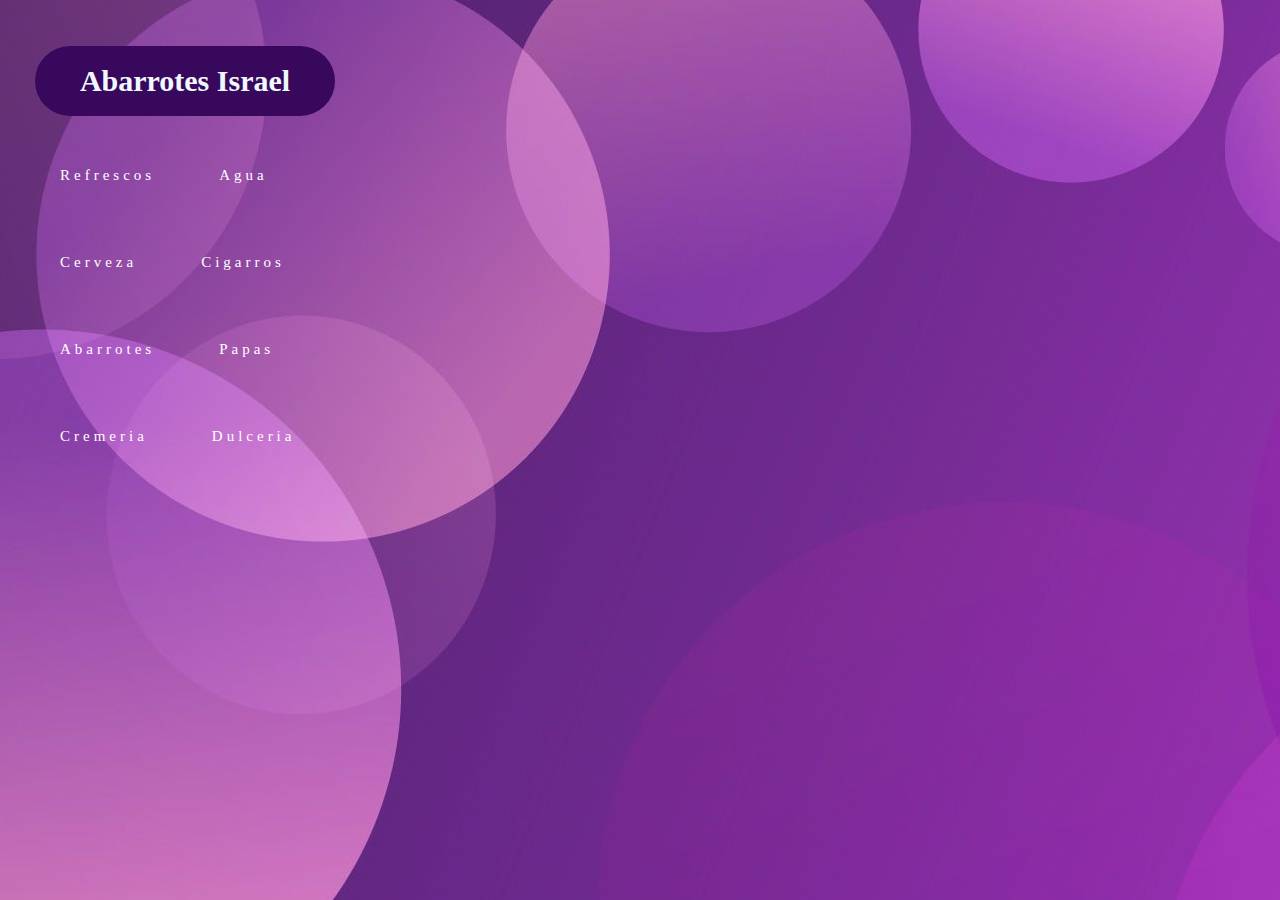
<file: index.html>
<!DOCTYPE html>
<html lang="en">

<head>
    <meta charset="UTF-8">
    <meta http-equiv="X-UA-Compatible" content="IE=edge">
    <meta name="viewport" content="width=device-width, initial-scale=1.0">
    <title>Productos</title>
    <link href="./css/style.css" rel="stylesheet">
</head>

<body>

    <div class="general">

        <br><br>

        <div class="titulo1">
            <h1>Abarrotes Israel</h1>
        </div>
    
        <br><br>
    
        <div class="botones">
            <a href="./páginas/refrescos.html" class="btn-neon">
                <span id="span1"></span>
                <span id="span2"></span>
                <span id="span3"></span>
                <span id="span4"></span>
                Refrescos</a>

            <a href="./páginas/agua.html" class="btn-neon">
                <span id="span1"></span>
                <span id="span2"></span>
                <span id="span3"></span>
                <span id="span4"></span>
                Agua</a>

            <br><br><br>

            <a href="./páginas/cerveza.html" class="btn-neon">
                <span id="span1"></span>
                <span id="span2"></span>
                <span id="span3"></span>
                <span id="span4"></span>
                Cerveza</a>

            <a href="./páginas/cigarros.html" class="btn-neon">
                <span id="span1"></span>
                <span id="span2"></span>
                <span id="span3"></span>
                <span id="span4"></span>
                Cigarros</a>

            <br><br><br>

            <a href="./páginas/abarrotes.html" class="btn-neon">
                <span id="span1"></span>
                <span id="span2"></span>
                <span id="span3"></span>
                <span id="span4"></span>
                Abarrotes</a>

            <a href="./páginas/papas.html" class="btn-neon">
                <span id="span1"></span>
                <span id="span2"></span>
                <span id="span3"></span>
                <span id="span4"></span>
                Papas</a>

            <br><br><br>

            <a href="./páginas/cremeria.html" class="btn-neon">
                <span id="span1"></span>
                <span id="span2"></span>
                <span id="span3"></span>
                <span id="span4"></span>
                Cremeria</a>

            <a href="./páginas/dulceria.html" class="btn-neon">
                <span id="span1"></span>
                <span id="span2"></span>
                <span id="span3"></span>
                <span id="span4"></span>
                Dulceria</a>

        </div>
    </div>

</body>

</html>
</file>
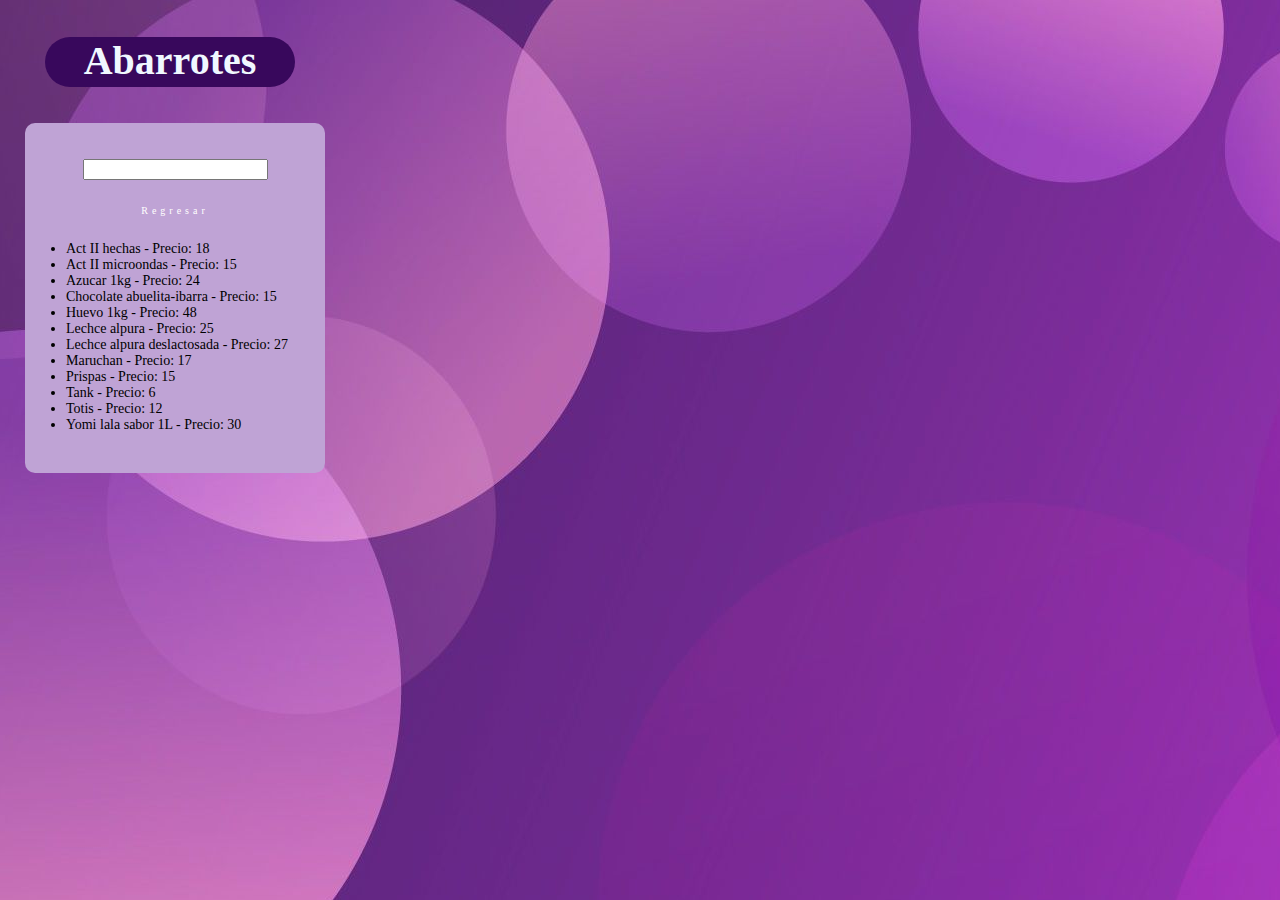
<file: páginas/abarrotes.html>
<!DOCTYPE html>
<html lang="en">
<head>
    <meta charset="UTF-8">
    <meta http-equiv="X-UA-Compatible" content="IE=edge">
    <meta name="viewport" content="width=device-width, initial-scale=1.0">
    <title>Document</title>
    <link href="../css/abarrotes.css" rel="stylesheet">
</head>
<body>

    <div class="general">

        <div class="titulo2">
            <h1>Abarrotes</h1>
        </div>
    
        <br><br>
        
        <div class="contenido1">
            <div class="container mt-5">

                <br><br>

                <input type="text" id="formulario">

                <br><br>
                
                <div class="botones" id="boton">
                    <a href="../index.html" class="btn-neon">
                        <span id="span1"></span>
                        <span id="span2"></span>
                        <span id="span3"></span>
                        <span id="span4"></span>
                        Regresar</a>
                </div>

                <div class="lista">
                    <ul id="resultado">
        
                    </ul>
                </div>
    
                <script src="../javascript/abarrotes.js"></script>
    
            </div>
    
        </div>
        
    </div>

</body>
</html>
</file>
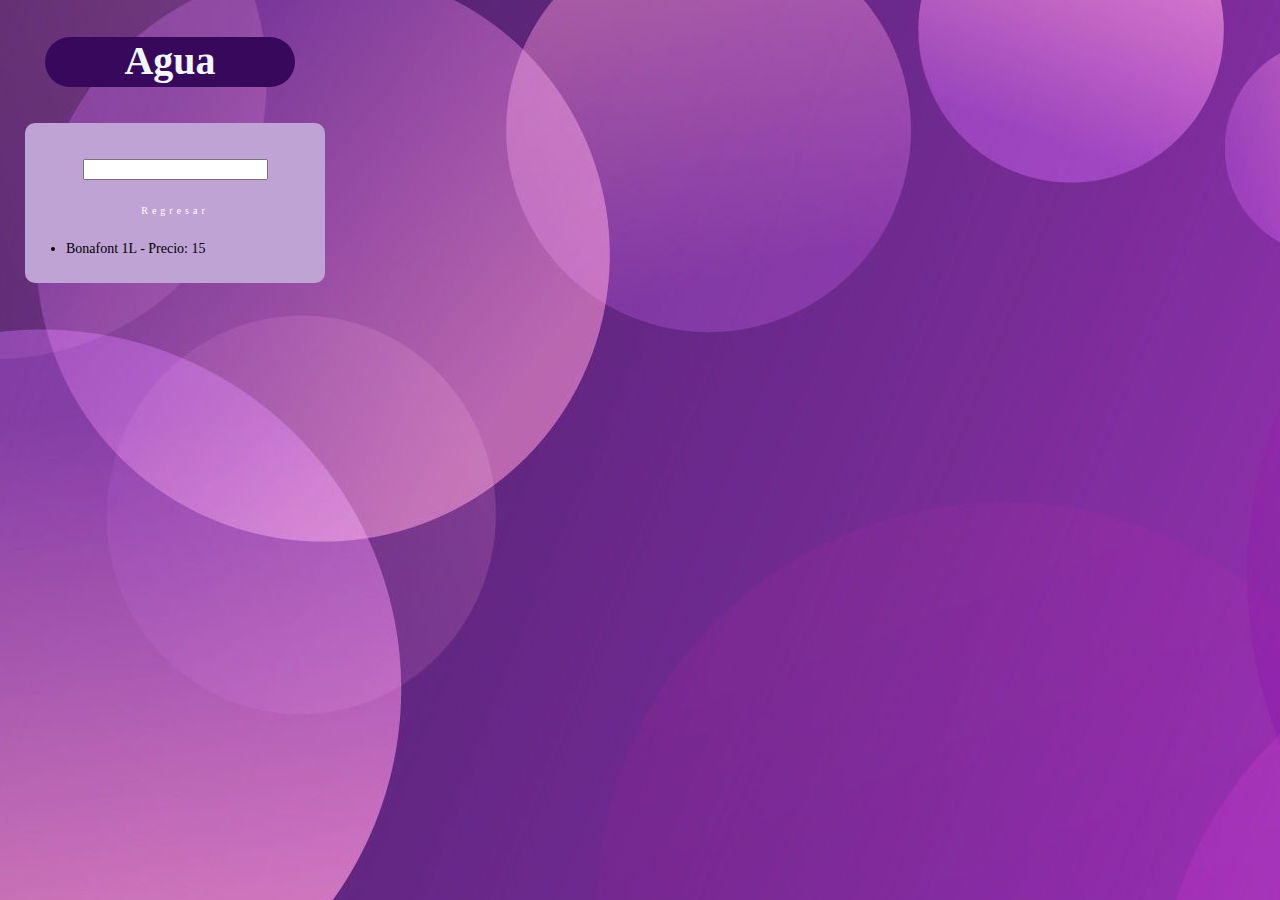
<file: páginas/agua.html>
<!DOCTYPE html>
<html lang="en">
<head>
    <meta charset="UTF-8">
    <meta http-equiv="X-UA-Compatible" content="IE=edge">
    <meta name="viewport" content="width=device-width, initial-scale=1.0">
    <title>Document</title>
    <link href="../css/agua.css" rel="stylesheet">
</head>
<body>

    <div class="general">

        <div class="titulo2">
            <h1>Agua</h1>
        </div>
    
        <br><br>
        
        <div class="contenido1">
            <div class="container mt-5">

                <br><br>

                <input type="text" id="formulario">

                <br><br>
                
                <div class="botones" id="boton">
                    <a href="../index.html" class="btn-neon">
                        <span id="span1"></span>
                        <span id="span2"></span>
                        <span id="span3"></span>
                        <span id="span4"></span>
                        Regresar</a>
                </div>

                <div class="lista">
                    <ul id="resultado">
        
                    </ul>
                </div>
    
                <script src="../javascript/agua.js"></script>
    
            </div>
    
        </div>
        
    </div>

</body>
</html>
</file>
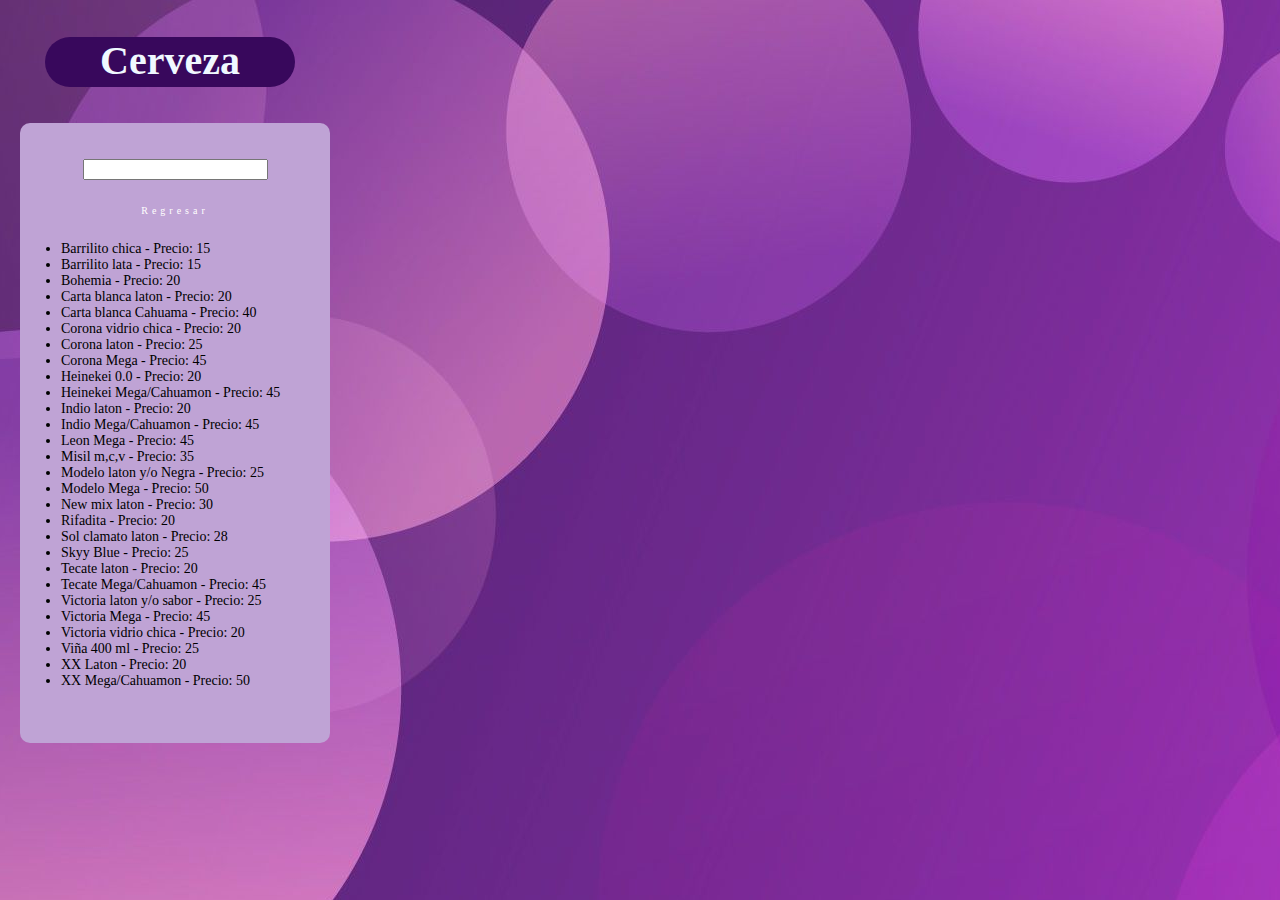
<file: páginas/cerveza.html>
<!DOCTYPE html>
<html lang="en">
<head>
    <meta charset="UTF-8">
    <meta http-equiv="X-UA-Compatible" content="IE=edge">
    <meta name="viewport" content="width=device-width, initial-scale=1.0">
    <title>Document</title>
    <link href="../css/cerveza.css" rel="stylesheet">
</head>
<body>

    <div class="general">

        <div class="titulo2">
            <h1>Cerveza</h1>
        </div>
    
        <br><br>
        
        <div class="contenido1">
            <div class="container mt-5">

                <br><br>

                <input type="text" id="formulario">

                <br><br>
                
                <div class="botones" id="boton">
                    <a href="../index.html" class="btn-neon">
                        <span id="span1"></span>
                        <span id="span2"></span>
                        <span id="span3"></span>
                        <span id="span4"></span>
                        Regresar</a>
                </div>

                <div class="lista">
                    <ul id="resultado">
        
                    </ul>
                </div>
    
                <script src="../javascript/cerveza.js"></script>
    
            </div>
    
        </div>
        
    </div>

</body>
</html>
</file>
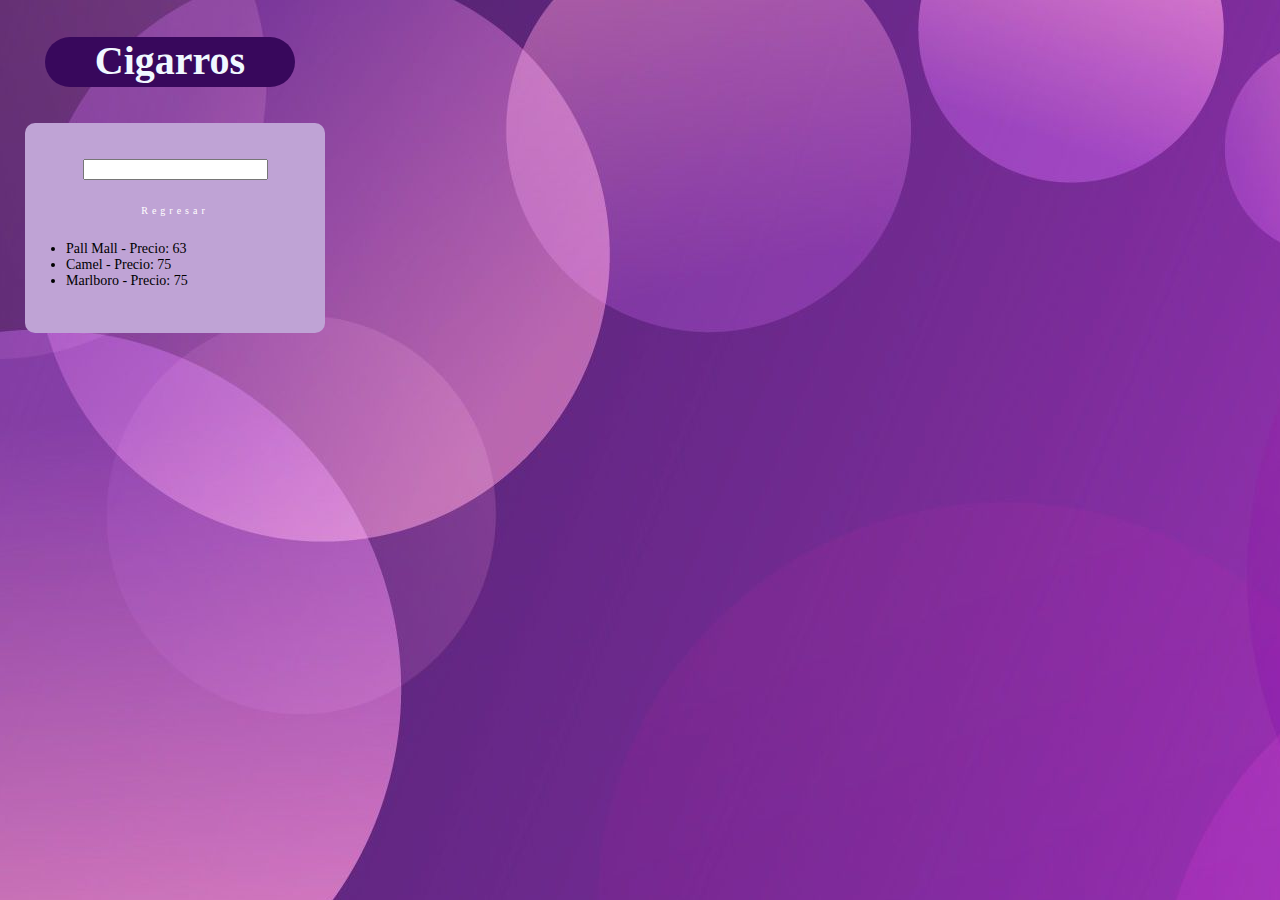
<file: páginas/cigarros.html>
<!DOCTYPE html>
<html lang="en">
<head>
    <meta charset="UTF-8">
    <meta http-equiv="X-UA-Compatible" content="IE=edge">
    <meta name="viewport" content="width=device-width, initial-scale=1.0">
    <title>Document</title>
    <link href="../css/cigarros.css" rel="stylesheet">
</head>
<body>

    <div class="general">

        <div class="titulo2">
            <h1>Cigarros</h1>
        </div>
    
        <br><br>
        
        <div class="contenido1">
            <div class="container mt-5">

                <br><br>

                <input type="text" id="formulario">

                <br><br>
                
                <div class="botones" id="boton">
                    <a href="../index.html" class="btn-neon">
                        <span id="span1"></span>
                        <span id="span2"></span>
                        <span id="span3"></span>
                        <span id="span4"></span>
                        Regresar</a>
                </div>

                <div class="lista">
                    <ul id="resultado">
        
                    </ul>
                </div>
    
                <script src="../javascript/cigarros.js"></script>
    
            </div>
    
        </div>
        
    </div>

</body>
</html>
</file>
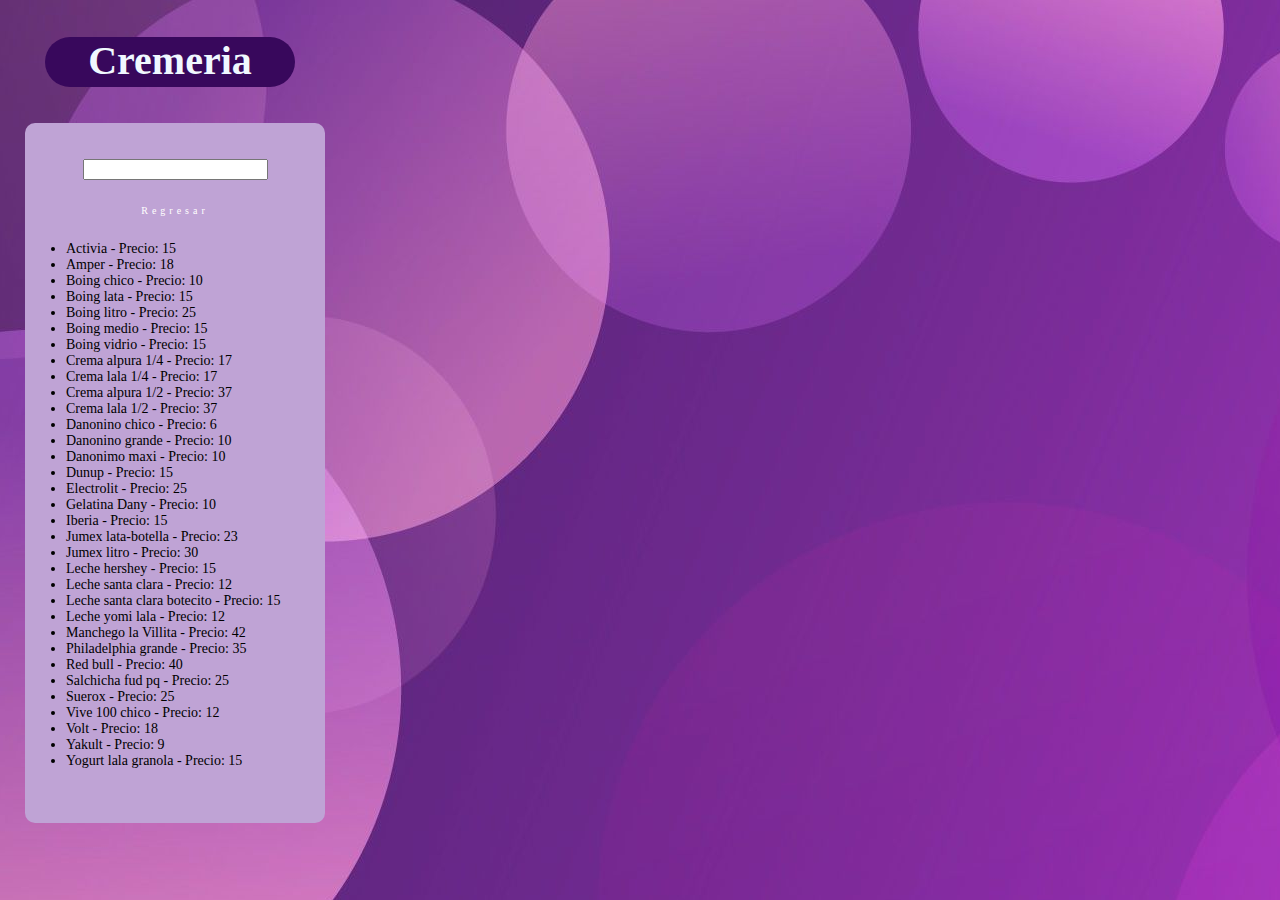
<file: páginas/cremeria.html>
<!DOCTYPE html>
<html lang="en">
<head>
    <meta charset="UTF-8">
    <meta http-equiv="X-UA-Compatible" content="IE=edge">
    <meta name="viewport" content="width=device-width, initial-scale=1.0">
    <title>Document</title>
    <link href="../css/cremeria.css" rel="stylesheet">
</head>
<body>

    <div class="general">

        <div class="titulo2">
            <h1>Cremeria</h1>
        </div>
    
        <br><br>
        
        <div class="contenido1">
            <div class="container mt-5">

                <br><br>

                <input type="text" id="formulario">

                <br><br>
                
                <div class="botones" id="boton">
                    <a href="../index.html" class="btn-neon">
                        <span id="span1"></span>
                        <span id="span2"></span>
                        <span id="span3"></span>
                        <span id="span4"></span>
                        Regresar</a>
                </div>

                <div class="lista">
                    <ul id="resultado">
        
                    </ul>
                </div>
    
                <script src="../javascript/cremeria.js"></script>
    
            </div>
    
        </div>
        
    </div>

</body>
</html>
</file>
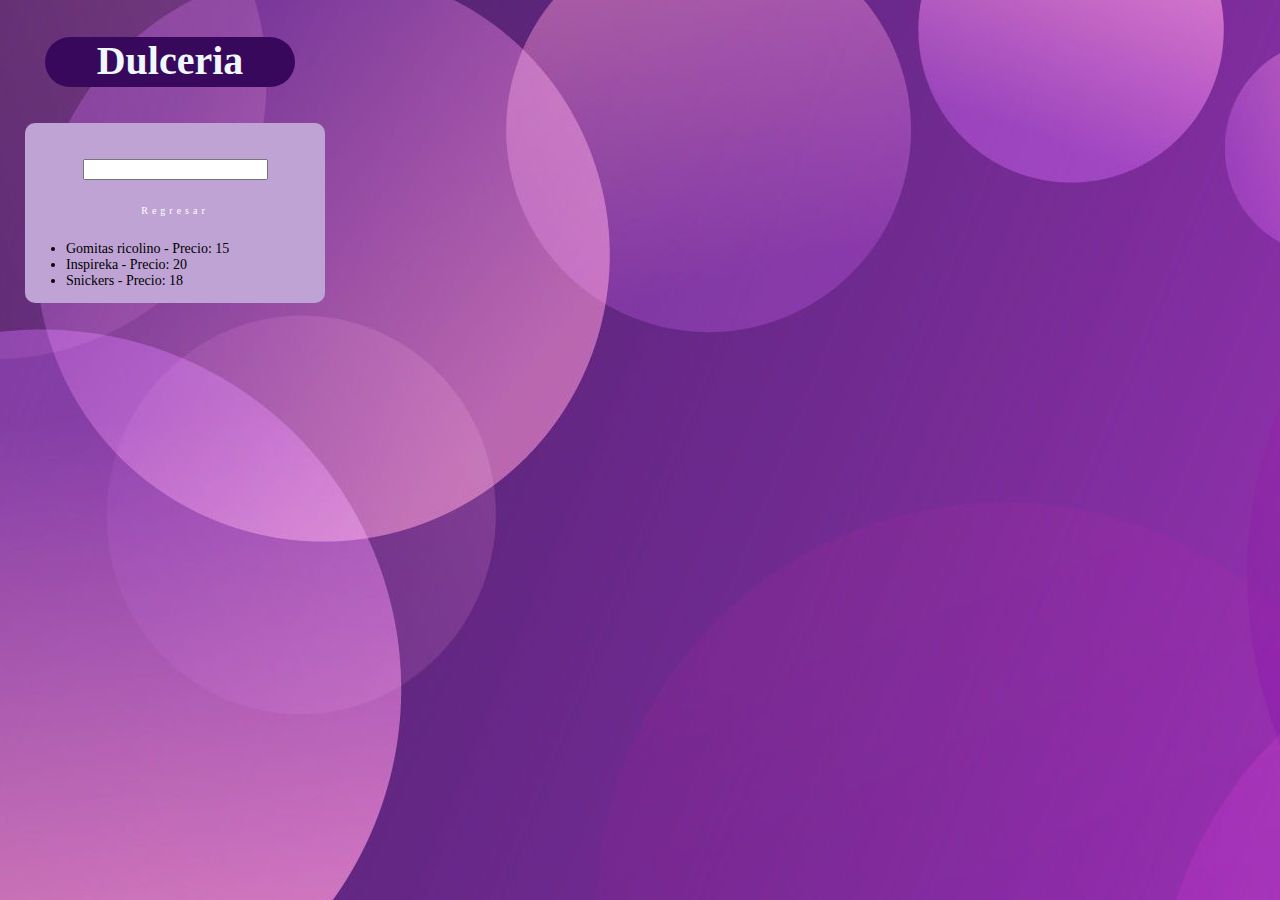
<file: páginas/dulceria.html>
<!DOCTYPE html>
<html lang="en">
<head>
    <meta charset="UTF-8">
    <meta http-equiv="X-UA-Compatible" content="IE=edge">
    <meta name="viewport" content="width=device-width, initial-scale=1.0">
    <title>Document</title>
    <link href="../css/dulceria.css" rel="stylesheet">
</head>
<body>

    <div class="general">

        <div class="titulo2">
            <h1>Dulceria</h1>
        </div>
    
        <br><br>
        
        <div class="contenido1">
            <div class="container mt-5">

                <br><br>

                <input type="text" id="formulario">

                <br><br>
                
                <div class="botones" id="boton">
                    <a href="../index.html" class="btn-neon">
                        <span id="span1"></span>
                        <span id="span2"></span>
                        <span id="span3"></span>
                        <span id="span4"></span>
                        Regresar</a>
                </div>

                <div class="lista">
                    <ul id="resultado">
        
                    </ul>
                </div>
    
                <script src="../javascript/dulceria.js"></script>
    
            </div>
    
        </div>
        
    </div>

</body>
</html>
</file>
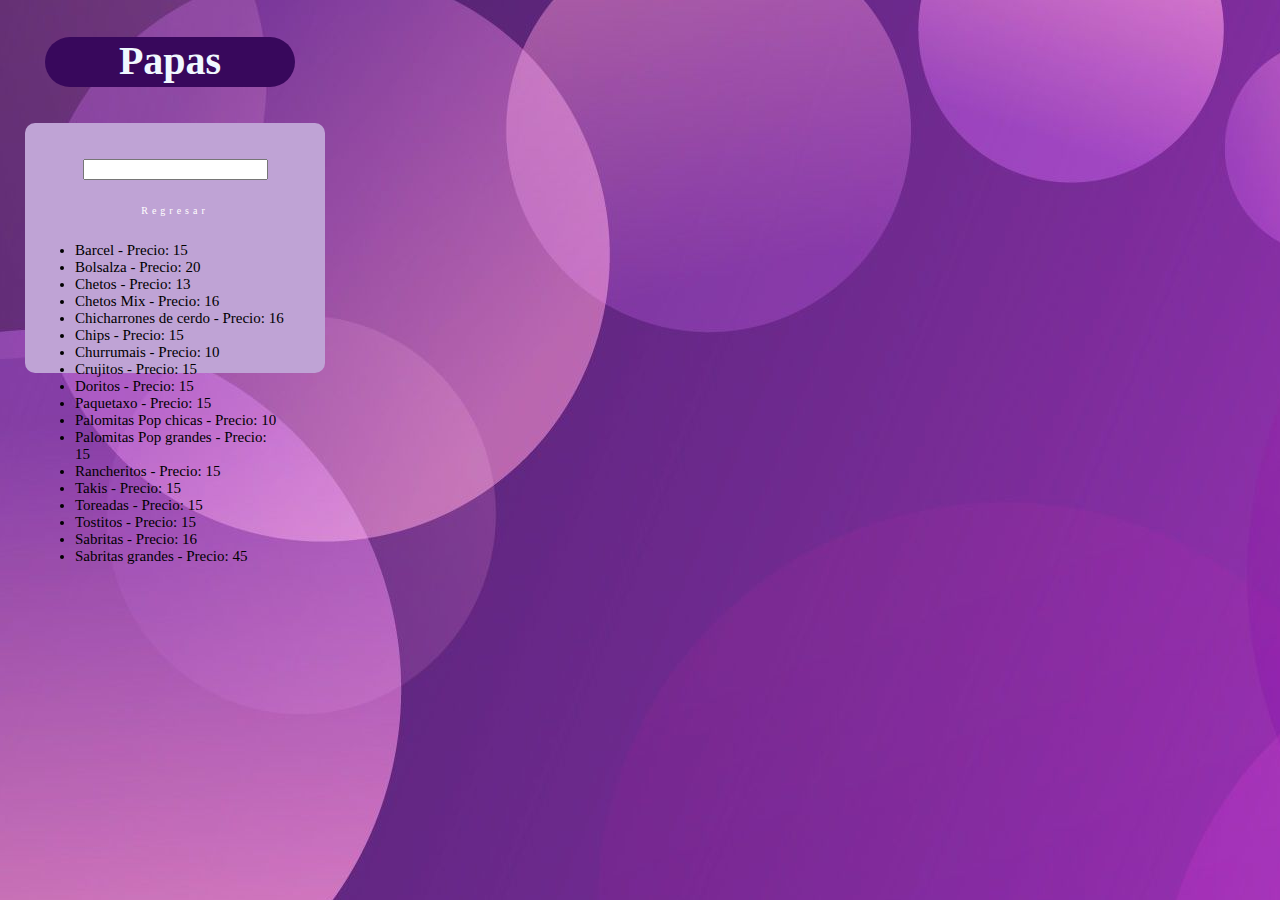
<file: páginas/papas.html>
<!DOCTYPE html>
<html lang="en">
<head>
    <meta charset="UTF-8">
    <meta http-equiv="X-UA-Compatible" content="IE=edge">
    <meta name="viewport" content="width=device-width, initial-scale=1.0">
    <title>Document</title>
    <link href="../css/productos.css" rel="stylesheet">
</head>
<body>

    <div class="general">

        <div class="titulo2">
            <h1>Papas</h1>
        </div>
    
        <br><br>
        
        <div class="contenido1">
            <div class="container mt-5">

                <br><br>

                <input type="text" id="formulario">

                <br><br>
                
                <div class="botones" id="boton">
                    <a href="../index.html" class="btn-neon">
                        <span id="span1"></span>
                        <span id="span2"></span>
                        <span id="span3"></span>
                        <span id="span4"></span>
                        Regresar</a>
                </div>

                <div class="lista">
                    <ul id="resultado">
        
                    </ul>
                </div>
    
                <script src="../javascript/papas.js"></script>
    
            </div>
    
        </div>
        
    </div>

</body>
</html>
</file>
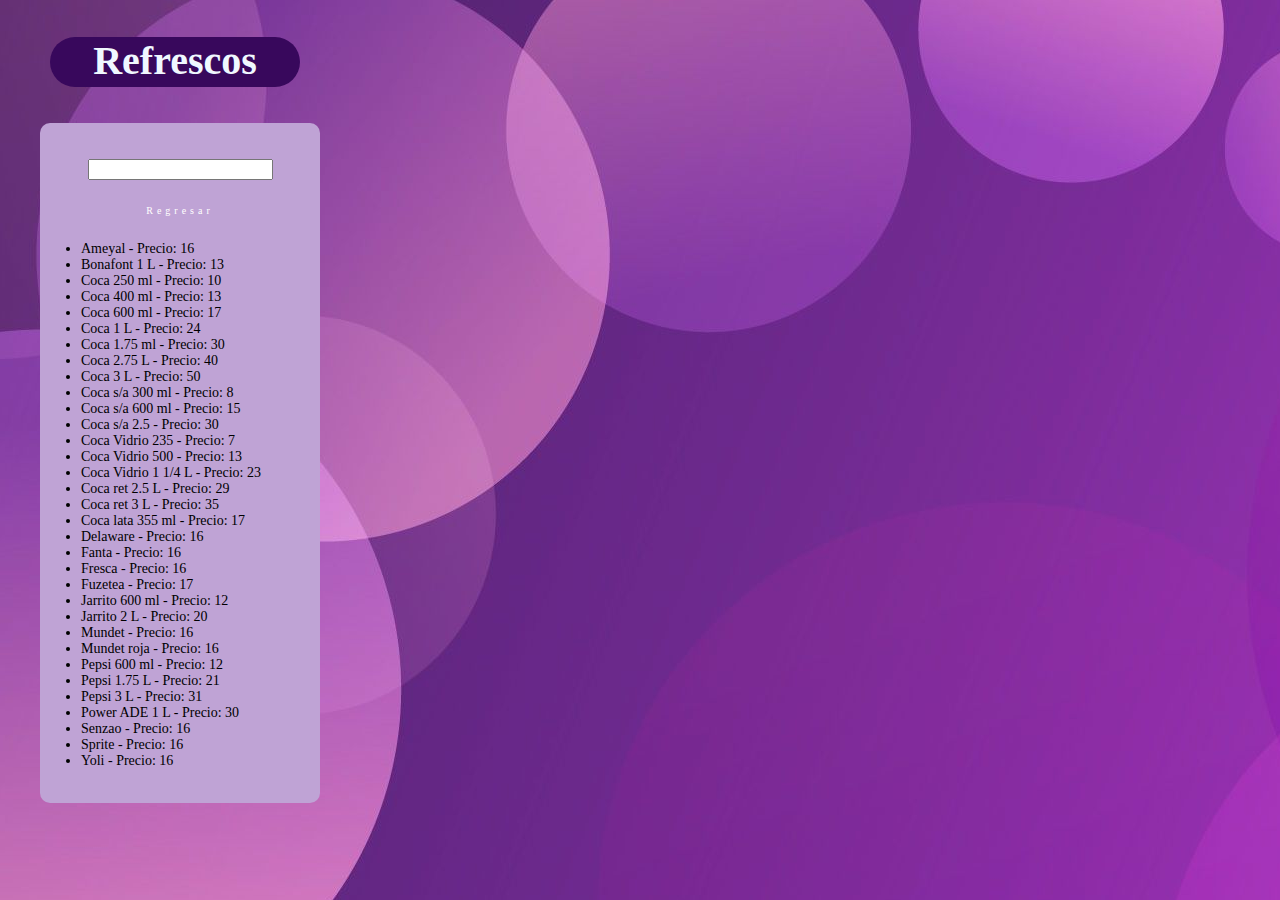
<file: páginas/refrescos.html>
<!DOCTYPE html>
<html lang="en">
<head>
    <meta charset="UTF-8">
    <meta http-equiv="X-UA-Compatible" content="IE=edge">
    <meta name="viewport" content="width=device-width, initial-scale=1.0">
    <title>Document</title>
    <link href="../css/refrescos.css" rel="stylesheet">
</head>
<body>

    <div class="general">

        <div class="titulo2">
            <h1>Refrescos</h1>
        </div>
    
        <br><br>
        
        <div class="contenido1">
            <div class="container mt-5">

                <br><br>

                <input type="text" id="formulario">

                <br><br>
                
                <div class="botones" id="boton">
                    <a href="../index.html" class="btn-neon">
                        <span id="span1"></span>
                        <span id="span2"></span>
                        <span id="span3"></span>
                        <span id="span4"></span>
                        Regresar</a>
                </div>

                <div class="lista">
                    <ul id="resultado">
        
                    </ul>
                </div>
    
                <script src="../javascript/refrescos.js"></script>
    
            </div>
    
        </div>
        
    </div>

</body>
</html>
</file>
<file: css/style.css>
body{
    margin: 10px;
    padding: 0;
    display: flex;
    background-image: url("../img/fondo.png");
}

.titulo1{
    display: flex;
    align-items: center;
    justify-content: center;
    width: 300px;
    height: 70px;
    margin-left: 25px;
    background-color: rgb(56, 8, 92);
    text-align: center;
    color: aliceblue;
    font-size: 15px;
    border-radius: 50px;
}

.btn-neon{
    position: relative;
    display: inline-block;
    padding: 15px 30px;
    color: #fff;
    letter-spacing: 4px;
    text-decoration: none;
    font-size: 15px;
    overflow: hidden;
    transition: 0.1s;
}
.btn-neon:hover{
    background: #a945c7;
    box-shadow: 0 0 10px #a945c7, 0 0 40px #a945c7, 0 0 80px #a945c7;
    transition-delay: 0.1s;
 }
.btn-neon span{
    position: absolute;
    display: block;
}
#span1{
    top: 0;
    left: -100%;
    width: 100%;
    height: 2px;
    background: linear-gradient(90deg, transparent,#a945c7);
 }
 .btn-neon:hover #span1{
    left: 100%;
    transition: 1s;
}
 #span3{
    bottom: 0;
    right: -100%;
    width: 100%;
    height: 2px;
    background: linear-gradient(270deg, transparent,#a945c7);
}
 .btn-neon:hover #span3{
    right: 100%;
    transition: 1s;
    transition-delay: 0.5s;
}
#span2{
    top: -100%;
    right: 0;
    width: 2px;
    height: 100%;
    background: linear-gradient(180deg,transparent,#a945c7);
}
.btn-neon:hover #span2{
    top: 100%;
    transition: 1s;
    transition-delay: 0.25s;
}
#span4{
    bottom: -100%;
    left: 0;
    width: 2px;
    height: 100%;
    background: linear-gradient(360deg,transparent,#a945c7);
}
.btn-neon:hover #span4{
    bottom: 100%;
    transition: 1s;
    transition-delay: 0.75s;
}

.lista{
    text-align: left;
    width: 250px;
    margin-left: 10px;
    font-size: 15px;
}

.general{
    width: 500px;
}

.botones{
    margin-left: 20px;
}
</file>
<file: css/abarrotes.css>
body{
    margin: 10px;
    padding: 0;
    display: flex;
    background-image: url("../img/fondo.png");
}

.contenido1{
    background-color: rgb(191, 163, 213);
    text-align: center;
    height: 350px;
    width: 300px;
    margin-left: 15px;
    border-radius: 10px;
}

.titulo2{
    margin-left: 35px;
    width: 250px;
    height: 50px;
    background-color: rgb(56, 8, 92);
    text-align: center;
    color: aliceblue;
    font-size: 20px;
    border-radius: 100px;
}

.btn-neon{
    position: relative;
    display: inline-block;
    padding: 7px 14px;
    color: #fff;
    letter-spacing: 4px;
    text-decoration: none;
    font-size: 10px;
    overflow: hidden;
    transition: 0.1s;
}
.btn-neon:hover{
    background: #a945c7;
    box-shadow: 0 0 10px #a945c7, 0 0 40px #a945c7, 0 0 80px #a945c7;
    transition-delay: 0.1s;
 }
.btn-neon span{
    position: absolute;
    display: block;
}
#span1{
    top: 0;
    left: -100%;
    width: 100%;
    height: 2px;
    background: linear-gradient(90deg, transparent,#a945c7);
 }
 .btn-neon:hover #span1{
    left: 100%;
    transition: 1s;
}
 #span3{
    bottom: 0;
    right: -100%;
    width: 100%;
    height: 2px;
    background: linear-gradient(270deg, transparent,#a945c7);
}
 .btn-neon:hover #span3{
    right: 100%;
    transition: 1s;
    transition-delay: 0.5s;
}
#span2{
    top: -100%;
    right: 0;
    width: 2px;
    height: 100%;
    background: linear-gradient(180deg,transparent,#a945c7);
}
.btn-neon:hover #span2{
    top: 100%;
    transition: 1s;
    transition-delay: 0.25s;
}
#span4{
    bottom: -100%;
    left: 0;
    width: 2px;
    height: 100%;
    background: linear-gradient(360deg,transparent,#a945c7);
}
.btn-neon:hover #span4{
    bottom: 100%;
    transition: 1s;
    transition-delay: 0.75s;
}

.lista{
    text-align: left;
    width: 300px;
    margin-left: 1px;
    font-size: 14px;
}

.general{
    width: 500px;
}
</file>
<file: css/agua.css>
body{
    margin: 10px;
    padding: 0;
    display: flex;
    background-image: url("../img/fondo.png");
}

.contenido1{
    background-color: rgb(191, 163, 213);
    text-align: center;
    height: 160px;
    width: 300px;
    margin-left: 15px;
    border-radius: 10px;
}

.titulo2{
    margin-left: 35px;
    width: 250px;
    height: 50px;
    background-color: rgb(56, 8, 92);
    text-align: center;
    color: aliceblue;
    font-size: 20px;
    border-radius: 100px;
}

.btn-neon{
    position: relative;
    display: inline-block;
    padding: 7px 14px;
    color: #fff;
    letter-spacing: 4px;
    text-decoration: none;
    font-size: 10px;
    overflow: hidden;
    transition: 0.1s;
}
.btn-neon:hover{
    background: #a945c7;
    box-shadow: 0 0 10px #a945c7, 0 0 40px #a945c7, 0 0 80px #a945c7;
    transition-delay: 0.1s;
 }
.btn-neon span{
    position: absolute;
    display: block;
}
#span1{
    top: 0;
    left: -100%;
    width: 100%;
    height: 2px;
    background: linear-gradient(90deg, transparent,#a945c7);
 }
 .btn-neon:hover #span1{
    left: 100%;
    transition: 1s;
}
 #span3{
    bottom: 0;
    right: -100%;
    width: 100%;
    height: 2px;
    background: linear-gradient(270deg, transparent,#a945c7);
}
 .btn-neon:hover #span3{
    right: 100%;
    transition: 1s;
    transition-delay: 0.5s;
}
#span2{
    top: -100%;
    right: 0;
    width: 2px;
    height: 100%;
    background: linear-gradient(180deg,transparent,#a945c7);
}
.btn-neon:hover #span2{
    top: 100%;
    transition: 1s;
    transition-delay: 0.25s;
}
#span4{
    bottom: -100%;
    left: 0;
    width: 2px;
    height: 100%;
    background: linear-gradient(360deg,transparent,#a945c7);
}
.btn-neon:hover #span4{
    bottom: 100%;
    transition: 1s;
    transition-delay: 0.75s;
}

.lista{
    text-align: left;
    width: 300px;
    margin-left: 1px;
    font-size: 14px;
}

.general{
    width: 500px;
}
</file>
<file: css/cerveza.css>
body{
    margin: 10px;
    padding: 0;
    display: flex;
    background-image: url("../img/fondo.png");
}

.contenido1{
    background-color: rgb(191, 163, 213);
    text-align: center;
    height: 620px;
    width: 310px;
    margin-left: 10px;
    border-radius: 10px;
}

.titulo2{
    margin-left: 35px;
    width: 250px;
    height: 50px;
    background-color: rgb(56, 8, 92);
    text-align: center;
    color: aliceblue;
    font-size: 20px;
    border-radius: 100px;
}

.btn-neon{
    position: relative;
    display: inline-block;
    padding: 7px 14px;
    color: #fff;
    letter-spacing: 4px;
    text-decoration: none;
    font-size: 10px;
    overflow: hidden;
    transition: 0.1s;
}
.btn-neon:hover{
    background: #a945c7;
    box-shadow: 0 0 10px #a945c7, 0 0 40px #a945c7, 0 0 80px #a945c7;
    transition-delay: 0.1s;
 }
.btn-neon span{
    position: absolute;
    display: block;
}
#span1{
    top: 0;
    left: -100%;
    width: 100%;
    height: 2px;
    background: linear-gradient(90deg, transparent,#a945c7);
 }
 .btn-neon:hover #span1{
    left: 100%;
    transition: 1s;
}
 #span3{
    bottom: 0;
    right: -100%;
    width: 100%;
    height: 2px;
    background: linear-gradient(270deg, transparent,#a945c7);
}
 .btn-neon:hover #span3{
    right: 100%;
    transition: 1s;
    transition-delay: 0.5s;
}
#span2{
    top: -100%;
    right: 0;
    width: 2px;
    height: 100%;
    background: linear-gradient(180deg,transparent,#a945c7);
}
.btn-neon:hover #span2{
    top: 100%;
    transition: 1s;
    transition-delay: 0.25s;
}
#span4{
    bottom: -100%;
    left: 0;
    width: 2px;
    height: 100%;
    background: linear-gradient(360deg,transparent,#a945c7);
}
.btn-neon:hover #span4{
    bottom: 100%;
    transition: 1s;
    transition-delay: 0.75s;
}

.lista{
    text-align: left;
    width: 300px;
    margin-left: 1px;
    font-size: 14px;
}

.general{
    width: 500px;
}
</file>
<file: css/cigarros.css>
body{
    margin: 10px;
    padding: 0;
    display: flex;
    background-image: url("../img/fondo.png");
}

.contenido1{
    background-color: rgb(191, 163, 213);
    text-align: center;
    height: 210px;
    width: 300px;
    margin-left: 15px;
    border-radius: 10px;
}

.titulo2{
    margin-left: 35px;
    width: 250px;
    height: 50px;
    background-color: rgb(56, 8, 92);
    text-align: center;
    color: aliceblue;
    font-size: 20px;
    border-radius: 100px;
}

.btn-neon{
    position: relative;
    display: inline-block;
    padding: 7px 14px;
    color: #fff;
    letter-spacing: 4px;
    text-decoration: none;
    font-size: 10px;
    overflow: hidden;
    transition: 0.1s;
}
.btn-neon:hover{
    background: #a945c7;
    box-shadow: 0 0 10px #a945c7, 0 0 40px #a945c7, 0 0 80px #a945c7;
    transition-delay: 0.1s;
 }
.btn-neon span{
    position: absolute;
    display: block;
}
#span1{
    top: 0;
    left: -100%;
    width: 100%;
    height: 2px;
    background: linear-gradient(90deg, transparent,#a945c7);
 }
 .btn-neon:hover #span1{
    left: 100%;
    transition: 1s;
}
 #span3{
    bottom: 0;
    right: -100%;
    width: 100%;
    height: 2px;
    background: linear-gradient(270deg, transparent,#a945c7);
}
 .btn-neon:hover #span3{
    right: 100%;
    transition: 1s;
    transition-delay: 0.5s;
}
#span2{
    top: -100%;
    right: 0;
    width: 2px;
    height: 100%;
    background: linear-gradient(180deg,transparent,#a945c7);
}
.btn-neon:hover #span2{
    top: 100%;
    transition: 1s;
    transition-delay: 0.25s;
}
#span4{
    bottom: -100%;
    left: 0;
    width: 2px;
    height: 100%;
    background: linear-gradient(360deg,transparent,#a945c7);
}
.btn-neon:hover #span4{
    bottom: 100%;
    transition: 1s;
    transition-delay: 0.75s;
}

.lista{
    text-align: left;
    width: 300px;
    margin-left: 1px;
    font-size: 14px;
}

.general{
    width: 500px;
}
</file>
<file: css/cremeria.css>
body{
    margin: 10px;
    padding: 0;
    display: flex;
    background-image: url("../img/fondo.png");
}

.contenido1{
    background-color: rgb(191, 163, 213);
    text-align: center;
    height: 700px;
    width: 300px;
    margin-left: 15px;
    border-radius: 10px;
}

.titulo2{
    margin-left: 35px;
    width: 250px;
    height: 50px;
    background-color: rgb(56, 8, 92);
    text-align: center;
    color: aliceblue;
    font-size: 20px;
    border-radius: 100px;
}

.btn-neon{
    position: relative;
    display: inline-block;
    padding: 7px 14px;
    color: #fff;
    letter-spacing: 4px;
    text-decoration: none;
    font-size: 10px;
    overflow: hidden;
    transition: 0.1s;
}
.btn-neon:hover{
    background: #a945c7;
    box-shadow: 0 0 10px #a945c7, 0 0 40px #a945c7, 0 0 80px #a945c7;
    transition-delay: 0.1s;
 }
.btn-neon span{
    position: absolute;
    display: block;
}
#span1{
    top: 0;
    left: -100%;
    width: 100%;
    height: 2px;
    background: linear-gradient(90deg, transparent,#a945c7);
 }
 .btn-neon:hover #span1{
    left: 100%;
    transition: 1s;
}
 #span3{
    bottom: 0;
    right: -100%;
    width: 100%;
    height: 2px;
    background: linear-gradient(270deg, transparent,#a945c7);
}
 .btn-neon:hover #span3{
    right: 100%;
    transition: 1s;
    transition-delay: 0.5s;
}
#span2{
    top: -100%;
    right: 0;
    width: 2px;
    height: 100%;
    background: linear-gradient(180deg,transparent,#a945c7);
}
.btn-neon:hover #span2{
    top: 100%;
    transition: 1s;
    transition-delay: 0.25s;
}
#span4{
    bottom: -100%;
    left: 0;
    width: 2px;
    height: 100%;
    background: linear-gradient(360deg,transparent,#a945c7);
}
.btn-neon:hover #span4{
    bottom: 100%;
    transition: 1s;
    transition-delay: 0.75s;
}

.lista{
    text-align: left;
    width: 300px;
    margin-left: 1px;
    font-size: 14px;
}

.general{
    width: 500px;
}
</file>
<file: css/dulceria.css>
body{
    margin: 10px;
    padding: 0;
    display: flex;
    background-image: url("../img/fondo.png");
}

.contenido1{
    background-color: rgb(191, 163, 213);
    text-align: center;
    height: 180px;
    width: 300px;
    margin-left: 15px;
    border-radius: 10px;
}

.titulo2{
    margin-left: 35px;
    width: 250px;
    height: 50px;
    background-color: rgb(56, 8, 92);
    text-align: center;
    color: aliceblue;
    font-size: 20px;
    border-radius: 100px;
}

.btn-neon{
    position: relative;
    display: inline-block;
    padding: 7px 14px;
    color: #fff;
    letter-spacing: 4px;
    text-decoration: none;
    font-size: 10px;
    overflow: hidden;
    transition: 0.1s;
}
.btn-neon:hover{
    background: #a945c7;
    box-shadow: 0 0 10px #a945c7, 0 0 40px #a945c7, 0 0 80px #a945c7;
    transition-delay: 0.1s;
 }
.btn-neon span{
    position: absolute;
    display: block;
}
#span1{
    top: 0;
    left: -100%;
    width: 100%;
    height: 2px;
    background: linear-gradient(90deg, transparent,#a945c7);
 }
 .btn-neon:hover #span1{
    left: 100%;
    transition: 1s;
}
 #span3{
    bottom: 0;
    right: -100%;
    width: 100%;
    height: 2px;
    background: linear-gradient(270deg, transparent,#a945c7);
}
 .btn-neon:hover #span3{
    right: 100%;
    transition: 1s;
    transition-delay: 0.5s;
}
#span2{
    top: -100%;
    right: 0;
    width: 2px;
    height: 100%;
    background: linear-gradient(180deg,transparent,#a945c7);
}
.btn-neon:hover #span2{
    top: 100%;
    transition: 1s;
    transition-delay: 0.25s;
}
#span4{
    bottom: -100%;
    left: 0;
    width: 2px;
    height: 100%;
    background: linear-gradient(360deg,transparent,#a945c7);
}
.btn-neon:hover #span4{
    bottom: 100%;
    transition: 1s;
    transition-delay: 0.75s;
}

.lista{
    text-align: left;
    width: 300px;
    margin-left: 1px;
    font-size: 14px;
}

.general{
    width: 500px;
}
</file>
<file: css/productos.css>
body{
    margin: 10px;
    padding: 0;
    display: flex;
    background-image: url("../img/fondo.png");
}

.contenido1{
    background-color: rgb(191, 163, 213);
    text-align: center;
    height: 250px;
    width: 300px;
    margin-left: 15px;
    border-radius: 10px;
}

.titulo2{
    margin-left: 35px;
    width: 250px;
    height: 50px;
    background-color: rgb(56, 8, 92);
    text-align: center;
    color: aliceblue;
    font-size: 20px;
    border-radius: 100px;
}

.btn-neon{
    position: relative;
    display: inline-block;
    padding: 7px 14px;
    color: #fff;
    letter-spacing: 4px;
    text-decoration: none;
    font-size: 10px;
    overflow: hidden;
    transition: 0.1s;
}
.btn-neon:hover{
    background: #a945c7;
    box-shadow: 0 0 10px #a945c7, 0 0 40px #a945c7, 0 0 80px #a945c7;
    transition-delay: 0.1s;
 }
.btn-neon span{
    position: absolute;
    display: block;
}
#span1{
    top: 0;
    left: -100%;
    width: 100%;
    height: 2px;
    background: linear-gradient(90deg, transparent,#a945c7);
 }
 .btn-neon:hover #span1{
    left: 100%;
    transition: 1s;
}
 #span3{
    bottom: 0;
    right: -100%;
    width: 100%;
    height: 2px;
    background: linear-gradient(270deg, transparent,#a945c7);
}
 .btn-neon:hover #span3{
    right: 100%;
    transition: 1s;
    transition-delay: 0.5s;
}
#span2{
    top: -100%;
    right: 0;
    width: 2px;
    height: 100%;
    background: linear-gradient(180deg,transparent,#a945c7);
}
.btn-neon:hover #span2{
    top: 100%;
    transition: 1s;
    transition-delay: 0.25s;
}
#span4{
    bottom: -100%;
    left: 0;
    width: 2px;
    height: 100%;
    background: linear-gradient(360deg,transparent,#a945c7);
}
.btn-neon:hover #span4{
    bottom: 100%;
    transition: 1s;
    transition-delay: 0.75s;
}

.lista{
    text-align: left;
    width: 250px;
    margin-left: 10px;
    font-size: 15px;
}

.general{
    width: 500px;
}
</file>
<file: css/refrescos.css>
body{
    margin: 10px;
    padding: 0;
    display: flex;
    background-image: url("../img/fondo.png");
}

.contenido1{
    background-color: rgb(191, 163, 213);
    text-align: center;
    height: 680px;
    width: 280px;
    margin-left: 30px;
    border-radius: 10px;
}

.titulo2{
    margin-left: 40px;
    width: 250px;
    height: 50px;
    background-color: rgb(56, 8, 92);
    text-align: center;
    color: aliceblue;
    font-size: 20px;
    border-radius: 100px;
}

.btn-neon{
    position: relative;
    display: inline-block;
    padding: 7px 14px;
    color: #fff;
    letter-spacing: 4px;
    text-decoration: none;
    font-size: 10px;
    overflow: hidden;
    transition: 0.1s;
}
.btn-neon:hover{
    background: #a945c7;
    box-shadow: 0 0 10px #a945c7, 0 0 40px #a945c7, 0 0 80px #a945c7;
    transition-delay: 0.1s;
 }
.btn-neon span{
    position: absolute;
    display: block;
}
#span1{
    top: 0;
    left: -100%;
    width: 100%;
    height: 2px;
    background: linear-gradient(90deg, transparent,#a945c7);
 }
 .btn-neon:hover #span1{
    left: 100%;
    transition: 1s;
}
 #span3{
    bottom: 0;
    right: -100%;
    width: 100%;
    height: 2px;
    background: linear-gradient(270deg, transparent,#a945c7);
}
 .btn-neon:hover #span3{
    right: 100%;
    transition: 1s;
    transition-delay: 0.5s;
}
#span2{
    top: -100%;
    right: 0;
    width: 2px;
    height: 100%;
    background: linear-gradient(180deg,transparent,#a945c7);
}
.btn-neon:hover #span2{
    top: 100%;
    transition: 1s;
    transition-delay: 0.25s;
}
#span4{
    bottom: -100%;
    left: 0;
    width: 2px;
    height: 100%;
    background: linear-gradient(360deg,transparent,#a945c7);
}
.btn-neon:hover #span4{
    bottom: 100%;
    transition: 1s;
    transition-delay: 0.75s;
}

.lista{
    text-align: left;
    width: 300px;
    margin-left: 1px;
    font-size: 14px;
}

.general{
    width: 500px;
}
</file>
